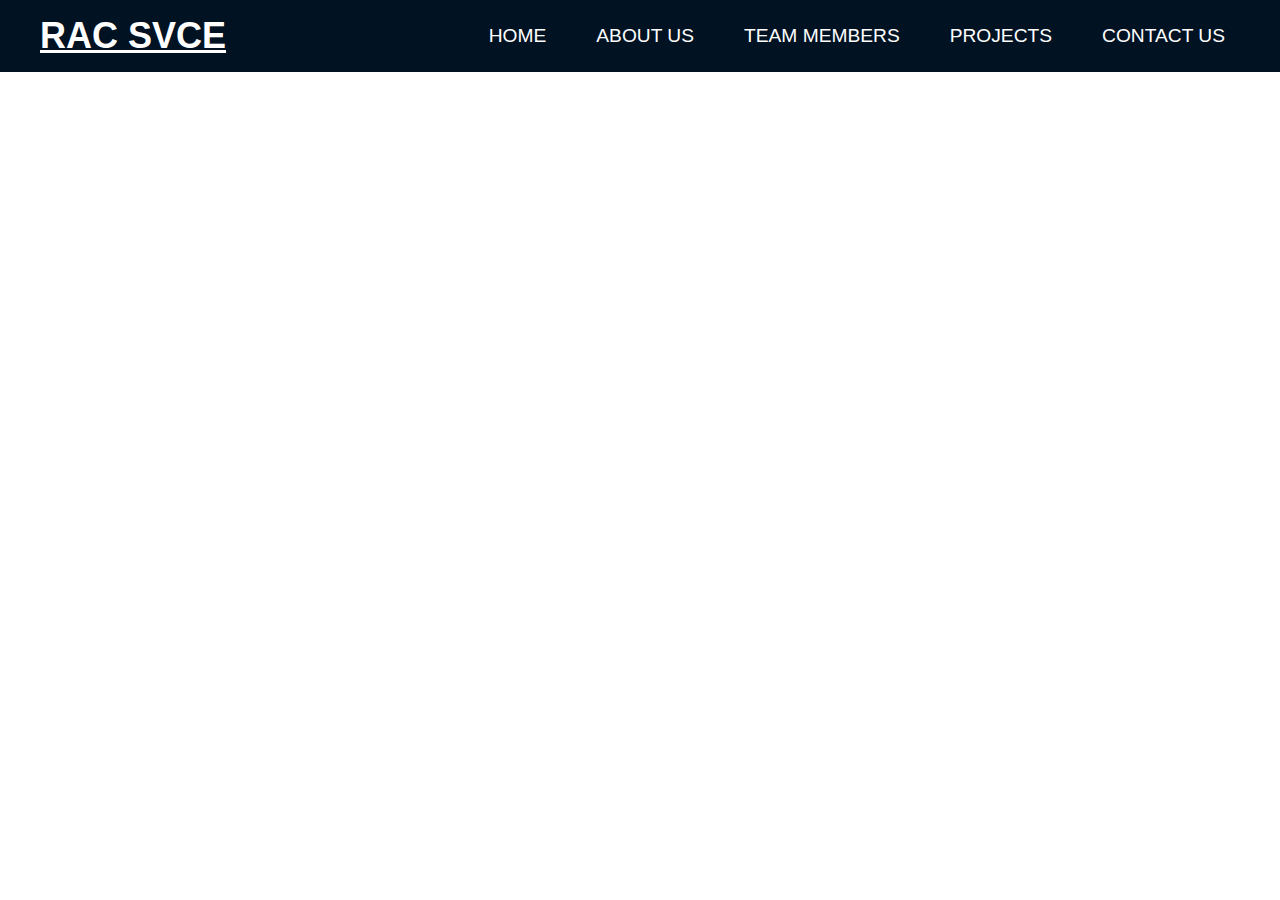
<file: RAC WEBSITE/contact.html>
<!DOCTYPE html>
<html lang="en">
<head>
    <meta charset="UTF-8">
    <meta name="viewport" content="width=device-width, initial-scale=1.0">
    <link rel="stylesheet" href="contact.css">
    <script defer src="script.js"></script>
    <title>Rotaract Club of SVCE</title>
</head>
<body>
    <header>
        <nav class="navbar">
            <a href="index.html" class="nav-logo">
                <h2 class="logo-text">RAC SVCE</h2>
            </a>
            <ul class="nav-menu">
                <li class="nav-item"><a href="index.html" class="nav-link">HOME</a></li>
                <li class="nav-item"><a href="about.html" class="nav-link">ABOUT US</a></li>
                <li class="nav-item"><a href="team.html" class="nav-link">TEAM MEMBERS</a></li>
                <li class="nav-item"><a href="projects.html" class="nav-link">PROJECTS</a></li>
                <li class="nav-item"><a href="contact.html" class="nav-link">CONTACT US</a></li>
            </ul>
        </nav>
    </header>

    <section id="home">
        <div class="club-title">
            <span class="word">ROTARACT</span>
            <span class="word">CLUB</span>
            <span class="word">OF</span>
            <span class="word">SVCE</span>
        </div>
        <p class="club-description">Welcome to the Rotaract Club of SVCE! We are dedicated to service, leadership, and professional development.</p>
    </section>
    
    
</body>
</html>
</file>
<file: RAC WEBSITE/contact.css>
/* Reset & Global Styles */
* {
    margin: 0;
    padding: 0;
    box-sizing: border-box;
    font-family: 'Poppins', sans-serif;
}
html, body {
    height: 100%;
    display: flex;
    flex-direction: column;
}

/* Navbar */
.navbar {
    background: #011223; /* Dark Navy Blue */
    color: rgba(255, 255, 255, 0.875);
    display: flex;
    justify-content: space-between;
    align-items: center;
    padding: 15px 40px;
    position: fixed;
    width: 100%;
    top: 0;
    z-index: 1000;
}

.nav-logo {
    font-size: 1.5rem;
    font-weight: bold;
    text-transform: uppercase;
    color: white;
}

.nav-menu {
    display: flex;
    gap: 20px;
    list-style: none;
}

.nav-link {
    color: rgb(255, 255, 255);
    text-decoration: none;
    font-size: 1.2rem;
    padding: 8px 15px;
    transition: color 0.5s ease; /* Only color change */
}

.nav-link:hover {
    color: #8fdef4; /* Light Blue */
}
/* Footer Styles */
footer {
    background: #253544; /* Dark Navy Blue */
    color: rgba(228, 237, 242, 0.888);
    text-align: center;
    padding: 80px 0;
    margin-top: auto;
}

footer h2 {
    font-size: 1.5rem;
    margin-bottom: 10px;
}

.social-links {
    display: flex;
    justify-content: center;
    gap: 20px;
}

.social-icon img {
    width: 40px; /* Adjust size as needed */
    height: 40px;
    transition: transform 0.3s ease;
}
/* Main content grows to push footer down */
section {
    flex: 1;
}

.social-icon img:hover {
    transform: scale(1.1); /* Slight zoom effect on hover */
}
</file>
